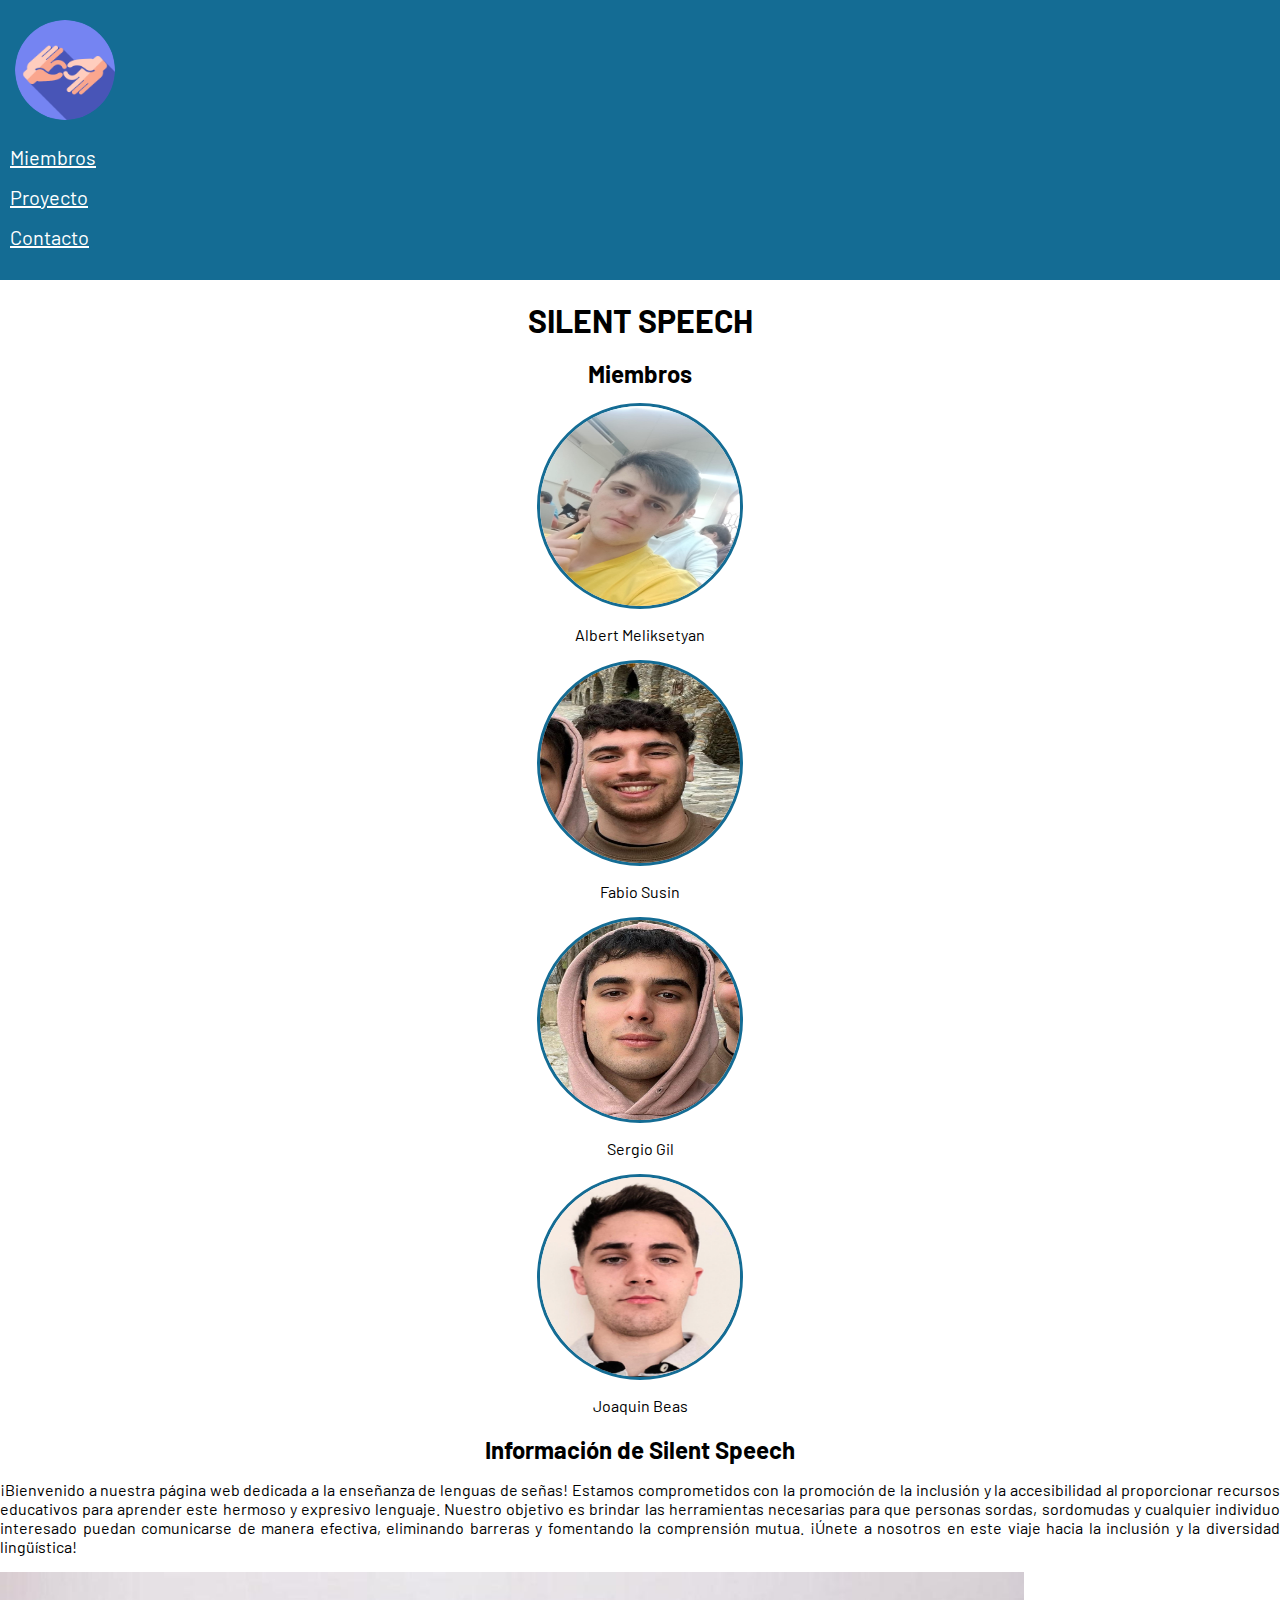
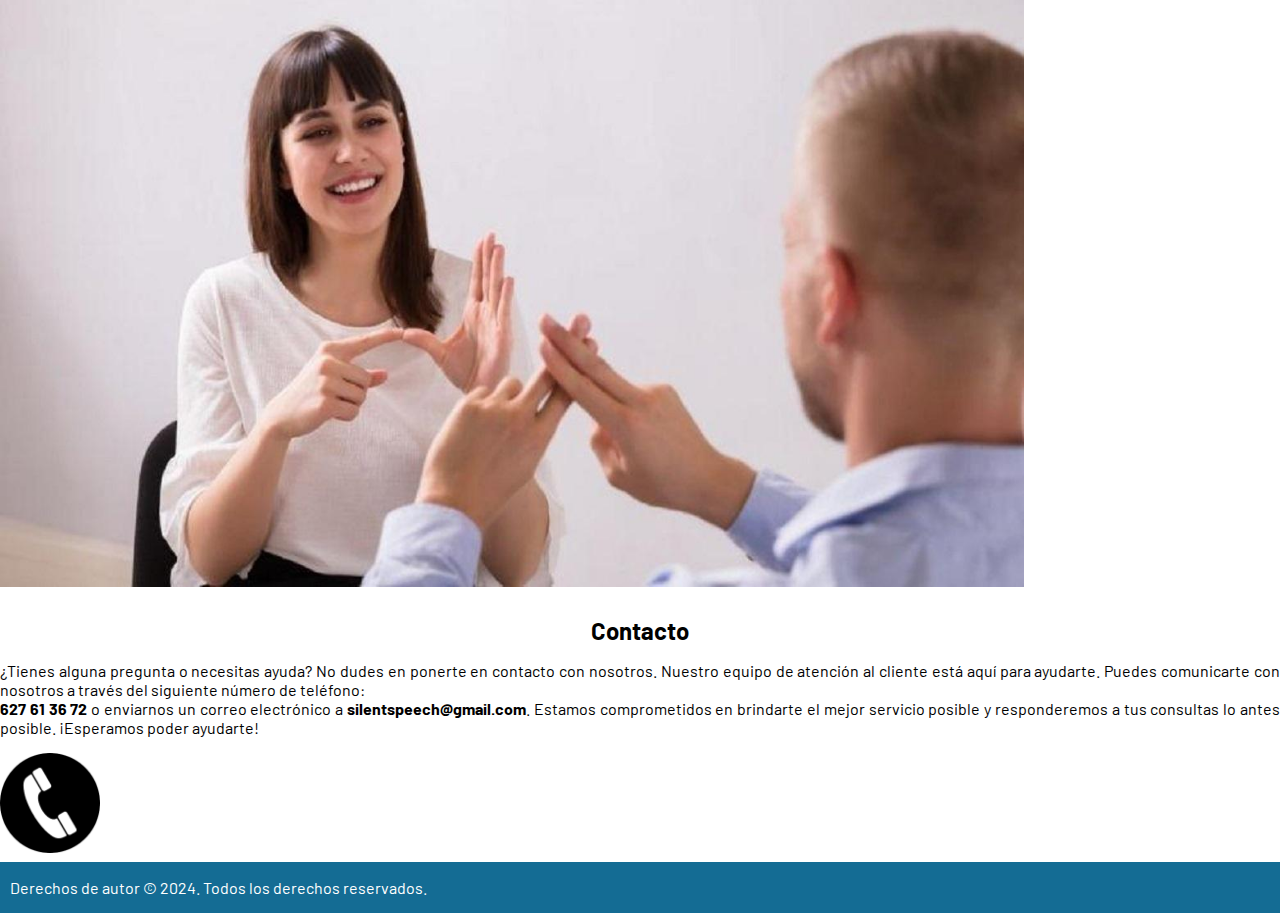
<file: index.html>
<!DOCTYPE html>
<html lang="es">
<head>
    <meta name="viewport" content="width=device-width, initial-scale=1">
    <link href="https://cdn.jsdelivr.net/npm/bootstrap@5.1.3/dist/css/bootstrap.min.css" rel="stylesheet" integrity="sha384-1BmE4kWBq78iYhFldvKuhfTAU6auU8tT94WrHftjDbrCEXSU1oBoqyl2QvZ6jIW3" crossorigin="anonymous">
    <link rel="preconnect" href="https://fonts.googleapis.com">
    <link rel="preconnect" href="https://fonts.gstatic.com" crossorigin>
    <link href="https://fonts.googleapis.com/css2?family=Barlow:ital,wght@0,100;0,200;0,300;0,400;0,500;0,600;0,700;0,800;0,900;1,100;1,200;1,300;1,400;1,500;1,600;1,700;1,800;1,900&display=swap" rel="stylesheet">
    <link rel = "stylesheet" type="text/css" href="index.css"/>
</head>
<body>
    <header class="container-fluid" style="padding-top: 15px; padding-bottom: 15px;">
        <div class="row align-items-center">
            <div class="col-md-1 offset-md-1" id="logo">
                <img class="logo_img" src="img/logo_web.png" width="100px" height="100px">
            </div>
            <div class="col-md-1 offset-md-3">
                <p><a href="nosotros.html">Miembros</a></p>
            </div>
    
            <div class="col-md-1 offset-md-2">
                <p><a href="proyecto.html">Proyecto</a></p>
            </div>
    
            <div class="col-md-1 offset-md-2">
                <p><a href="contacto.html">Contacto</a></p>
            </div>
        </div>
    </header>
    <main >
        <h1>SILENT SPEECH</h1>
        <div class ="container-fluid">
            <div class ="row">
                <div class="col-sm-4">
                    <h2>Miembros</h2>
                    <div class ="container">
                        <div class="row justify-content-center">
                            <a class="hyperlink_img" href="nosotros.html">
                                <img class="itemimg" src="images/albert.jpeg"   alt="Albert Meliksetyan">
                            </a>
                            <p style="text-align: center;">Albert Meliksetyan</p>
                        </div>
                        <div class="row justify-content-center">
                            <a class="hyperlink_img" href="nosotros.html">
                                <img class="itemimg" src="images/fabio.jpeg" alt="Fabio Susin">
                            </a>
                            <p style="text-align: center;">Fabio Susin</p>
                        </div>
                        <div class="row justify-content-center">
                            <a class="hyperlink_img" href="nosotros.html">
                                <img class="itemimg" src="images/sergio.jpeg" alt="Sergio Gil",>
                            </a>
                            <p style="text-align: center;" >Sergio Gil</p>
                        </div>
                        <div class="row justify-content-center">
                            <a class="hyperlink_img" href="nosotros.html">
                                <img class="itemimg" src="images/joaquin.jpeg" alt="Joaquin Beas">
                            </a>
                            <p  style="text-align: center;">Joaquin Beas</p>
                        </div>                
                    </div>
                </div>

                <div class="col-sm-4">
                    <h2>Información de Silent Speech</h2>
                    <p>¡Bienvenido a nuestra página web dedicada a la enseñanza de lenguas de señas! Estamos comprometidos con la promoción de la inclusión y la accesibilidad al proporcionar recursos educativos para aprender este hermoso y expresivo lenguaje. Nuestro objetivo es brindar las herramientas necesarias para que personas sordas, sordomudas y cualquier individuo interesado puedan comunicarse de manera efectiva, eliminando barreras y fomentando la comprensión mutua. ¡Únete a nosotros en este viaje hacia la inclusión y la diversidad lingüística!</p>
                    <diV class="text-center">
                        <img src="img/ejemplosenas.jpeg" class="img-fluid" width="80%" height="auto">
                    </diV>
                </div>

                <div class="col-sm-4">
                    <h2>Contacto</h2>
                    <p>¿Tienes alguna pregunta o necesitas ayuda? No dudes en ponerte en contacto con nosotros. Nuestro equipo de atención al cliente está aquí para ayudarte. Puedes comunicarte con nosotros a través del siguiente número de teléfono: <br><b>627 61 36 72</b> o enviarnos un correo electrónico a <b>silentspeech@gmail.com</b>. Estamos comprometidos en brindarte el mejor servicio posible y responderemos a tus consultas lo antes posible. ¡Esperamos poder ayudarte!
                    </p>
                    <diV class="text-center">
                        <img src="img/phonelogo.png" class="img-fluid" width="100px" height="100px">
                    </diV>
                </div>
            </div>
        </div>
    </main>                
    <footer class="container-fluid">
        <p>Derechos de autor © 2024. Todos los derechos reservados.</p>
    </footer>    
    <script
        src="https://cdn.jsdelivr.net/npm/bootstrap@5.1.3/dist/js/bootstrap.bundle.min.js"
        integrity="sha384-ka7Sk0Gln4gmtz2MlQnikT1wXgYsOg+OMhuP+IlRH9sENBO0LRn5q+8nbTov4+1p"
        crossorigin="anonymous"></script>
</body>
</html>
</file>
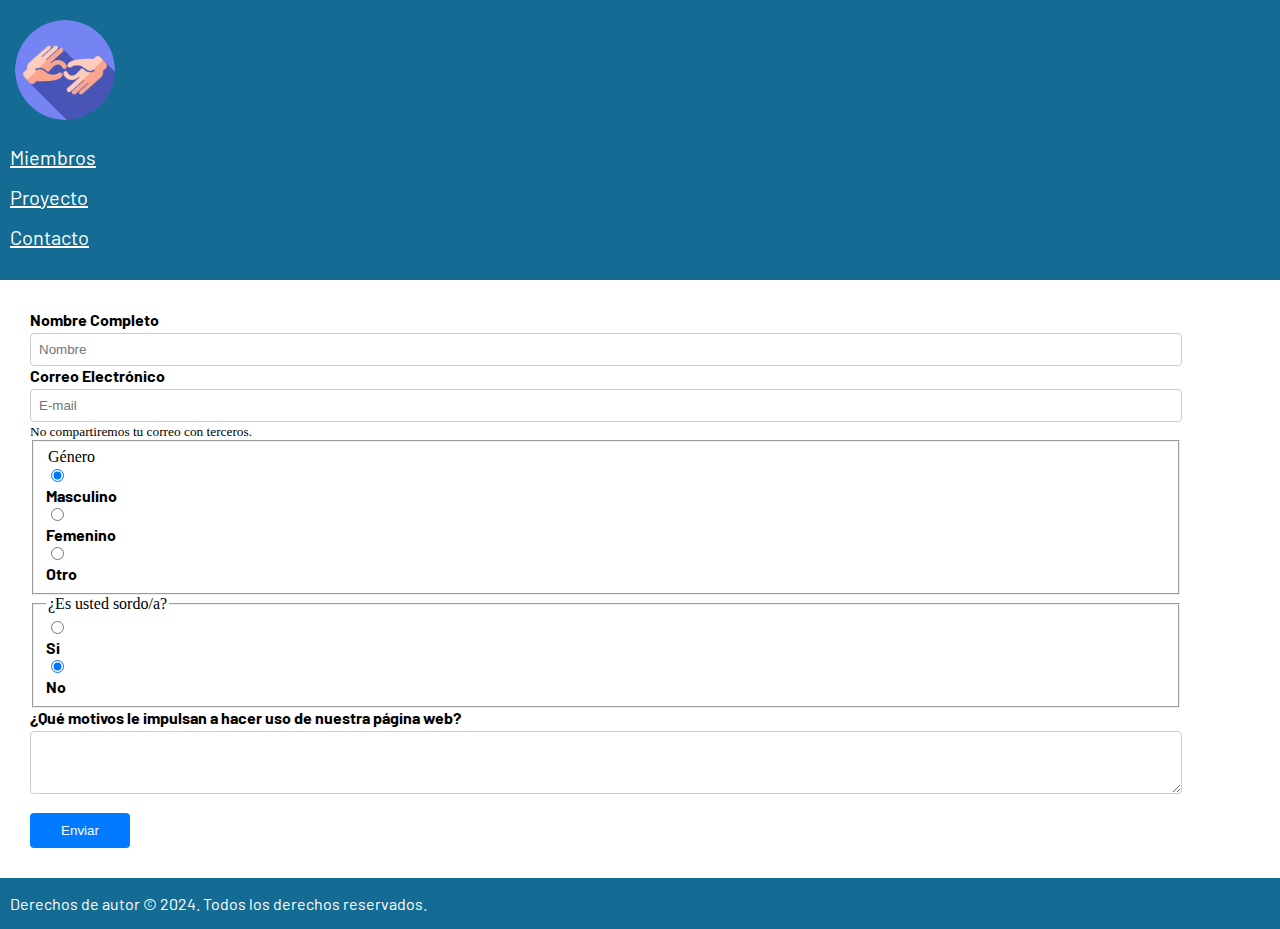
<file: contacto.html>
<!DOCTYPE html>
<html lang="es">
    <head>
        <meta name="viewport" content="width=device-width, initial-scale=1">
        <link href="https://cdn.jsdelivr.net/npm/bootstrap@5.1.3/dist/css/bootstrap.min.css" rel="stylesheet" integrity="sha384-1BmE4kWBq78iYhFldvKuhfTAU6auU8tT94WrHftjDbrCEXSU1oBoqyl2QvZ6jIW3" crossorigin="anonymous">
        <link rel="preconnect" href="https://fonts.googleapis.com">
        <link rel="preconnect" href="https://fonts.gstatic.com" crossorigin>
        <link href="https://fonts.googleapis.com/css2?family=Barlow:ital,wght@0,100;0,200;0,300;0,400;0,500;0,600;0,700;0,800;0,900;1,100;1,200;1,300;1,400;1,500;1,600;1,700;1,800;1,900&display=swap" rel="stylesheet">
        <meta charset="UTF-8">
        <meta name="viewport" content="width=device-width, initial-scale=1.0">
        <title>Formulario de Contacto</title>
        <link rel = "stylesheet" type="text/css" href="contacto.css"/>
    </head>
    <body>
        <header class="container-fluid" style="padding-top: 15px; padding-bottom: 15px;">
            <div class="row align-items-center">
                <div class="col-md-1 offset-md-1" id="logo">
                    <a href="index.html">
                        <img class="logo_img" src="img/logo_web.png" width="100px" height="100px">
                    </a>
                </div>
                <div class="col-md-1 offset-md-3">
                    <p><a class="header-link" href="nosotros.html">Miembros</a></p>
                </div>
        
                <div class="col-md-1 offset-md-2">
                    <p><a class="header-link" href="proyecto.html">Proyecto</a></p>
                </div>
        
                <div class="col-md-1 offset-md-2">
                    <p><a class="header-link" href="contacto.html">Contacto</a></p>
                </div>
            </div>
        </header>
        <main>
            <form>
                <div class="form-group">
                    <label for="exampleInputEmail1">Nombre Completo</label>
                    <input type="text" class="form-control" id="exampleInputEmail1" aria-describedby="emailHelp" placeholder="Nombre">
                </div>
                <div class="form-group">
                    <label for="exampleInputEmail1">Correo Electrónico</label>
                    <input type="email" class="form-control" id="exampleInputEmail1" aria-describedby="emailHelp" placeholder="E-mail">
                    <small id="emailHelp" class="form-text text-muted">No compartiremos tu correo con terceros.</small>
                </div>
                <fieldset class="form-group row">
                    <div class="row">
                      <legend class="col-form-label">Género</legend>
                      <div class="col-sm-10">
                        <div class="form-check">
                          <input class="form-check-input" type="radio" name="gridRadios" id="gridRadios1" value="option1" checked>
                          <label class="form-check-label" for="gridRadios1">
                            Masculino
                          </label>
                        </div>
                        <div class="form-check">
                          <input class="form-check-input" type="radio" name="gridRadios" id="gridRadios2" value="option2">
                          <label class="form-check-label" for="gridRadios2">
                            Femenino
                        </label>
                        </div>
                        <div class="form-check">
                            <input class="form-check-input" type="radio" name="gridRadios" id="gridRadios3" value="option3">
                            <label class="form-check-label" for="gridRadios3">
                                Otro
                            </label>
                          </div>
                      </div>
                    </div>
                  </fieldset>
                  <fieldset>
                    <legend class="col-form-label col-sm-2 pt-0">¿Es usted sordo/a?</legend>
                    <div class="form-check form-check-inline">
                    <input class="form-check-input" type="radio" name="inlineRadioOptions" id="inlineRadio1" value="option1">
                    <label class="form-check-label" for="inlineRadio1">Si</label>
                    </div>
                    <div class="form-check form-check-inline">
                    <input class="form-check-input" type="radio" name="inlineRadioOptions" id="inlineRadio2" value="option2" checked>
                    <label class="form-check-label" for="inlineRadio2">No   </label>
                    </div>
                </fieldset>
                  <div class="form-group">
                    <label for="exampleFormControlTextarea1">¿Qué motivos le impulsan a hacer uso de nuestra página web?</label>
                    <textarea class="form-control" id="exampleFormControlTextarea1" rows="3"></textarea>
                  </div>
                  <div class="form-group" style="margin-top: 15px;">
                      <button type="submit" class="btn btn-primary">Enviar</button>
                  </div>
            </form>        
        </main>
        <footer class="container-fluid" style="position: relative; bottom: 0%;">
            <p>Derechos de autor © 2024. Todos los derechos reservados.</p>
        </footer>      
        <script
            src="https://cdn.jsdelivr.net/npm/bootstrap@5.1.3/dist/js/bootstrap.bundle.min.js"
            integrity="sha384-ka7Sk0Gln4gmtz2MlQnikT1wXgYsOg+OMhuP+IlRH9sENBO0LRn5q+8nbTov4+1p"
            crossorigin="anonymous">
        </script>
    </body>
</html>
</file>
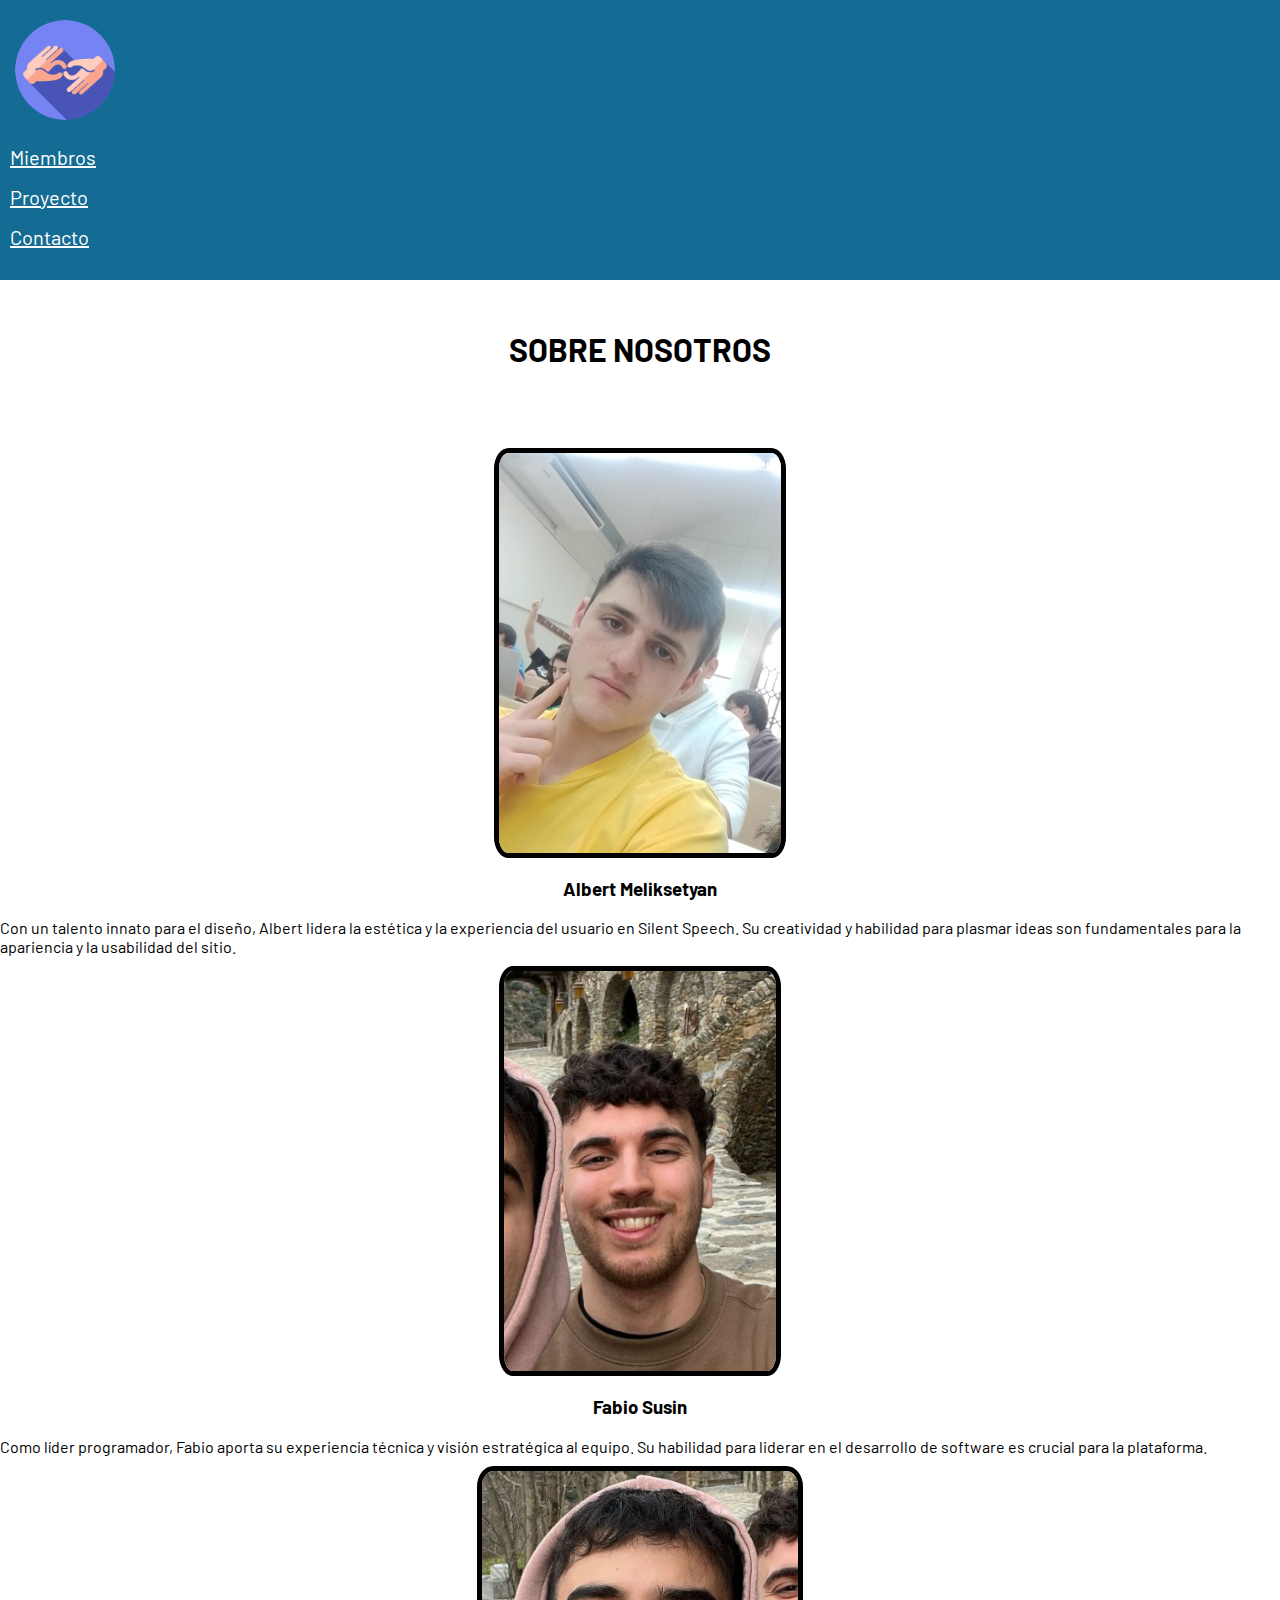
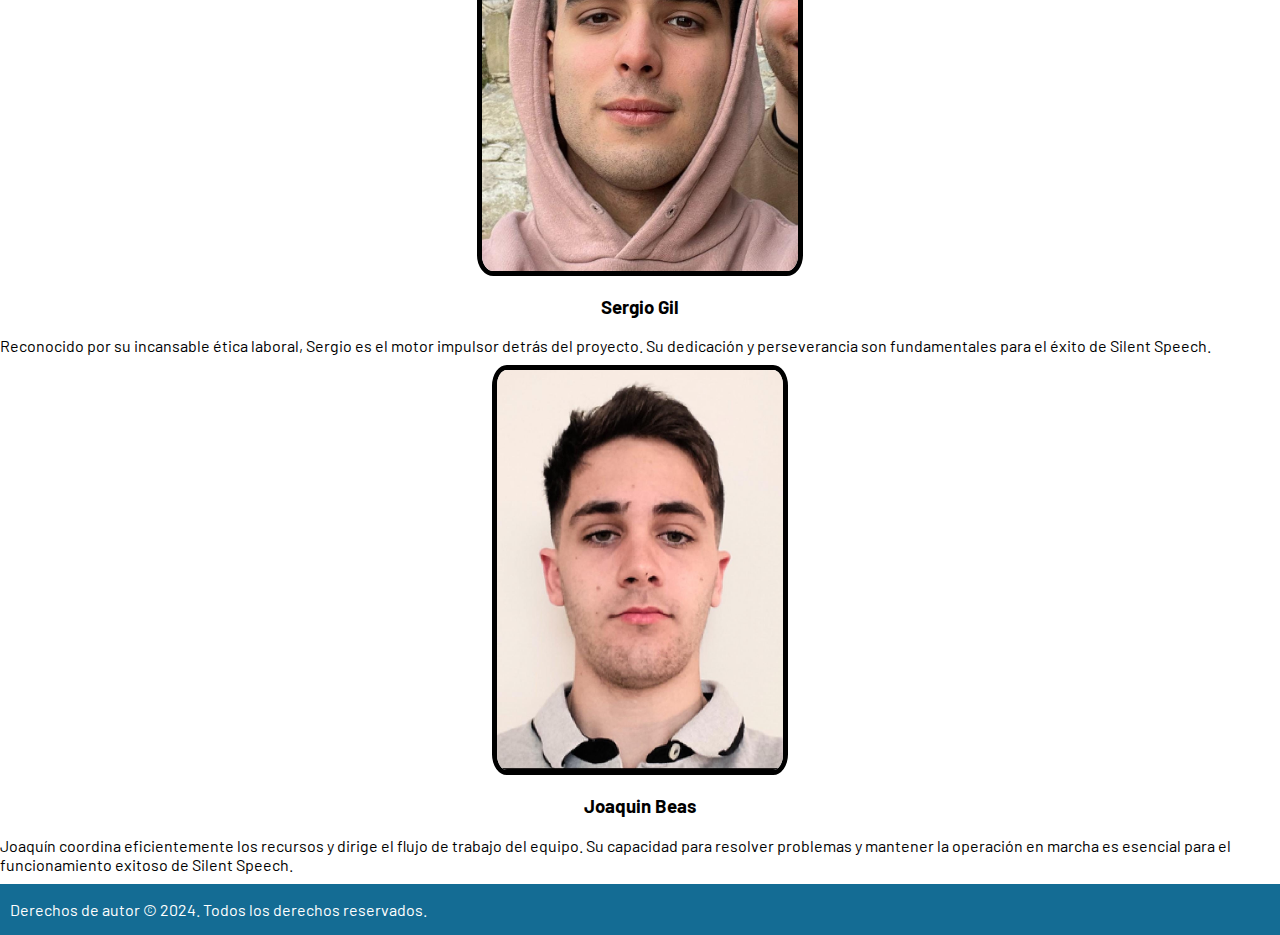
<file: nosotros.html>
<!DOCTYPE html>
<html lang="es">
<head>
    <meta name="viewport" content="width=device-width, initial-scale=1">
    <link href="https://cdn.jsdelivr.net/npm/bootstrap@5.1.3/dist/css/bootstrap.min.css" rel="stylesheet" integrity="sha384-1BmE4kWBq78iYhFldvKuhfTAU6auU8tT94WrHftjDbrCEXSU1oBoqyl2QvZ6jIW3" crossorigin="anonymous">
    <link rel = "stylesheet" type="text/css" href="nosotros.css"/>
    <link rel="preconnect" href="https://fonts.googleapis.com">
    <link rel="preconnect" href="https://fonts.gstatic.com" crossorigin>
    <link href="https://fonts.googleapis.com/css2?family=Barlow:ital,wght@0,100;0,200;0,300;0,400;0,500;0,600;0,700;0,800;0,900;1,100;1,200;1,300;1,400;1,500;1,600;1,700;1,800;1,900&display=swap" rel="stylesheet">

</head>
<body>
    <header class="container-fluid" style="padding-top: 15px; padding-bottom: 15px;">
        <div class="row align-items-center">
            <div class="col-md-1 offset-md-1" id="logo">
                <a href="index.html">
                    <img class="logo_img" src="img/logo_web.png" width="100px" height="100px">
                </a>
            </div>
            <div class="col-md-1 offset-md-3">
                <p><a class="header-link" href="nosotros.html">Miembros</a></p>
            </div>
    
            <div class="col-md-1 offset-md-2">
                <p><a class="header-link" href="proyecto.html">Proyecto</a></p>
            </div>
    
            <div class="col-md-1 offset-md-2">
                <p><a class="header-link" href="contacto.html">Contacto</a></p>
            </div>
        </div>
    </header>
    <main>
        <div class ="container-fluid">
            <div class="row" style="margin-top: 50px;">
                <div class="col">
                    <h1>SOBRE NOSOTROS</h1>
                </div>
            </div>
            <div class="row" style="margin-top: 80px;">
                <div class="col-xl-3">
                    <img src="images/albert.jpeg" alt="Albert Meliksetyan">
                    <h3>Albert Meliksetyan</h3>
                    <div class="descripcion">Con un talento innato para el diseño, Albert lidera la estética y la experiencia del usuario en Silent Speech. Su creatividad y habilidad para plasmar ideas son fundamentales para la apariencia y la usabilidad del sitio.</div>
                </div>
                <div class="col-xl-3">
                    <img src="images/fabio.jpeg" alt="Fabio Susin">
                    <h3>Fabio Susin</h3>
                    <div class="descripcion">Como líder programador, Fabio aporta su experiencia técnica y visión estratégica al equipo. Su habilidad para liderar en el desarrollo de software es crucial para la plataforma.</div>
                </div>
                <div class="col-xl-3">
                    <img src="images/sergio.jpeg" alt="Sergio Gil">
                    <h3>Sergio Gil</h3>
                    <div class="descripcion">Reconocido por su incansable ética laboral, Sergio es el motor impulsor detrás del proyecto. Su dedicación y perseverancia son fundamentales para el éxito de Silent Speech.</div>
                </div>
                <div class="col-xl-3">
                    <img src="images/joaquin.jpeg" alt="Joaquin Beas">
                    <h3>Joaquin Beas</h3>
                    <div class="descripcion">Joaquín coordina eficientemente los recursos y dirige el flujo de trabajo del equipo. Su capacidad para resolver problemas y mantener la operación en marcha es esencial para el funcionamiento exitoso de Silent Speech.</div>
                </div>
            </div>
        </div>
    </main>  
    <footer class="container-fluid" style="position: relative; bottom: 0%;">
        <p>Derechos de autor © 2024. Todos los derechos reservados.</p>
    </footer>      
    <script
        src="https://cdn.jsdelivr.net/npm/bootstrap@5.1.3/dist/js/bootstrap.bundle.min.js"
        integrity="sha384-ka7Sk0Gln4gmtz2MlQnikT1wXgYsOg+OMhuP+IlRH9sENBO0LRn5q+8nbTov4+1p"
        crossorigin="anonymous">
    </script>   
</body>
</html>
</file>
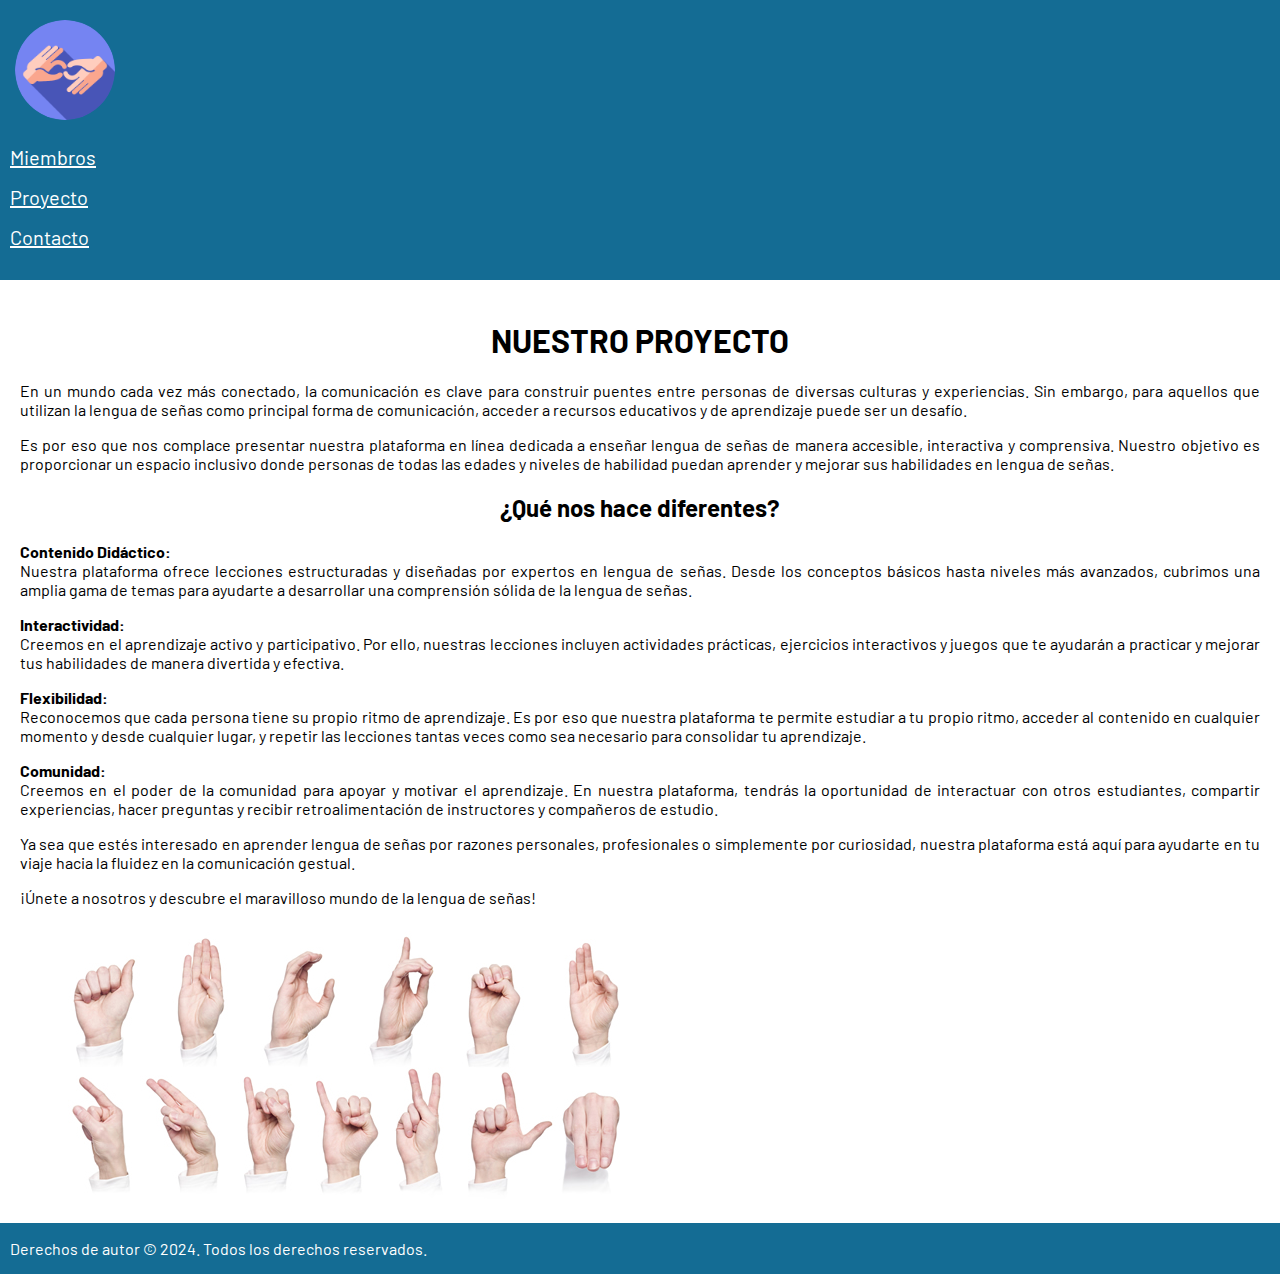
<file: proyecto.html>
<!DOCTYPE html>
<html lang="es">
    <head>
        <meta name="viewport" content="width=device-width, initial-scale=1">
        <link href="https://cdn.jsdelivr.net/npm/bootstrap@5.1.3/dist/css/bootstrap.min.css" rel="stylesheet" integrity="sha384-1BmE4kWBq78iYhFldvKuhfTAU6auU8tT94WrHftjDbrCEXSU1oBoqyl2QvZ6jIW3" crossorigin="anonymous">
        <link rel = "stylesheet" type="text/css" href="proyecto.css"/>
        <link rel="preconnect" href="https://fonts.googleapis.com">
        <link rel="preconnect" href="https://fonts.gstatic.com" crossorigin>
        <link href="https://fonts.googleapis.com/css2?family=Barlow:ital,wght@0,100;0,200;0,300;0,400;0,500;0,600;0,700;0,800;0,900;1,100;1,200;1,300;1,400;1,500;1,600;1,700;1,800;1,900&display=swap" rel="stylesheet">

    </head>
    <body>
        <header class="container-fluid" style="padding-top: 15px; padding-bottom: 15px;">
            <div class="row align-items-center">
                <div class="col-md-1 offset-md-1" id="logo">
                    <a href="index.html">
                        <img class="logo_img" src="img/logo_web.png" width="100px" height="100px">
                    </a>
                </div>
                <div class="col-md-1 offset-md-3">
                    <p><a class="header-link" href="nosotros.html">Miembros</a></p>
                </div>
        
                <div class="col-md-1 offset-md-2">
                    <p><a class="header-link" href="proyecto.html">Proyecto</a></p>
                </div>
        
                <div class="col-md-1 offset-md-2">
                    <p><a class="header-link" href="contacto.html">Contacto</a></p>
                </div>
            </div>
        </header>
        <main>
            <div class="container-fluid">
                <div class="row">
                    <div class="col">
                        <h1>NUESTRO PROYECTO</h1>
                        <p>En un mundo cada vez más conectado, la comunicación es clave para construir puentes entre personas de diversas 
                        culturas y experiencias. Sin embargo, para aquellos que utilizan la lengua de señas como principal forma de comunicación, 
                        acceder a recursos educativos y de aprendizaje puede ser un desafío.</p>
                        
                        <p>Es por eso que nos complace presentar nuestra plataforma en línea dedicada a enseñar lengua de señas de manera accesible, 
                        interactiva y comprensiva. Nuestro objetivo es proporcionar un espacio inclusivo donde personas de todas las edades y niveles 
                        de habilidad puedan aprender y mejorar sus habilidades en lengua de señas.</p>
                     </div>
                </div>
                <div class="row">
                    <h2>¿Qué nos hace diferentes?</h2>

                    <div class="container-fluid">
                        <div class="row">
                            <div class="col-md-3">
                                <p><b>Contenido Didáctico:<br></b> Nuestra plataforma ofrece lecciones estructuradas y diseñadas por expertos en lengua de señas. Desde 
                                los conceptos básicos hasta niveles más avanzados, cubrimos una amplia gama de temas para ayudarte a desarrollar una comprensión 
                                sólida de la lengua de señas.</p>
                            </div>
                            <div class="col-md-3">
                                <p><b>Interactividad:<br></b> Creemos en el aprendizaje activo y participativo. Por ello, nuestras lecciones incluyen actividades 
                                prácticas, ejercicios interactivos y juegos que te ayudarán a practicar y mejorar tus habilidades de manera divertida y efectiva.</p>
                            </div>
                            <div class="col-md-3">
                                <p><b>Flexibilidad:<br></b> Reconocemos que cada persona tiene su propio ritmo de aprendizaje. Es por eso que nuestra plataforma te permite 
                                estudiar a tu propio ritmo, acceder al contenido en cualquier momento y desde cualquier lugar, y repetir las lecciones tantas veces 
                                como sea necesario para consolidar tu aprendizaje.</p>
                            </div>
                            <div class="col-md-3">
                                <p><b>Comunidad:<br></b> Creemos en el poder de la comunidad para apoyar y motivar el aprendizaje. En nuestra plataforma, tendrás la oportunidad 
                                de interactuar con otros estudiantes, compartir experiencias, hacer preguntas y recibir retroalimentación de instructores y compañeros de estudio.</p>
                            </div>
                        </div>
                    </div>
                </div>

                <div class="row">
                    <p>Ya sea que estés interesado en aprender lengua de señas por razones personales, profesionales o simplemente por curiosidad, 
                    nuestra plataforma está aquí para ayudarte en tu viaje hacia la fluidez en la comunicación gestual.</p>

                    <p>¡Únete a nosotros y descubre el maravilloso mundo de la lengua de señas!</p>
                </div>
            </div>
            <div class="row justify-content-center">
                <img class="img-fluid" src="img/banner.jpg" style="max-width: 700px;">
            </div>
        </main>
        <footer>
            <p>Derechos de autor © 2024. Todos los derechos reservados.</p>
        </footer> 
        <script
        src="https://cdn.jsdelivr.net/npm/bootstrap@5.1.3/dist/js/bootstrap.bundle.min.js"
        integrity="sha384-ka7Sk0Gln4gmtz2MlQnikT1wXgYsOg+OMhuP+IlRH9sENBO0LRn5q+8nbTov4+1p"
        crossorigin="anonymous">
    </script>   
    </body>
</html>
</file>
<file: index.css>
body{
    margin: 0;
    padding: 0;
}

#content::-webkit-scrollbar {
    display: none;
}

footer{
    padding-left: 10px;
}

footer,header{
    vertical-align:middle;
    display: flex;
    background-color:#146c94;
    color: white;  
}

header{
    padding: 10px;
    display: flex;
    align-items: center;
}

header a{
    font-size: 20px;
    color: #ffffff;
    margin: 0 -.25rem;
    padding: 0 .25rem;
    transition: color .3s ease-in-out, box-shadow .3s ease-in-out;
}

header a:hover {
    box-shadow: inset 130px 0 0 0 #ffffff;
    color: #146c94;
}

.item{
    font-size:x-large;
    padding: 20px;
}

h1, h2,h3 {
    text-align: center;
    font-family: "Barlow",Arial, Helvetica, sans-serif;
    font-weight: bold; 
}

h1,h2{
    margin-bottom: 15px;
}

p{
    text-align: justify;
    font-family: "Barlow",Arial, Helvetica, sans-serif;
}

.logo_img{
    padding: 5px;
    border-radius: 50%;
}

.hyperlink_img{
    display: flex; 
    justify-content: center; 
    align-items: center;
}

.itemimg{
    padding: 0;
    height: 200px;
    width: 200px;
    border-radius: 50%;
    border: 3px solid #146c94;
    transition: box-shadow 0.25s, border 0.10s;
}

.itemimg:hover{
    cursor:pointer;
    border: 0;
    box-shadow: 0px 5px 13px rgba(0, 0, 0, 0.8);
}

.img-fluid{
    margin-bottom: 5px;
}
</file>
<file: contacto.css>
body{
    margin: 0;
    padding: 0;
    height: 100%;
    display: flex;
    flex-direction: column;
    min-height: 100vh;
}

main{
    display: flex;
    flex: 1;
    flex-direction: column;
}

footer{
    padding-left: 10px;
}

footer,header{
    vertical-align:middle;
    display: flex;
    background-color:#146c94;
    color: white;  
}

header{
    padding: 10px;
    display: flex;
    align-items: center;
}

header .header-link{
    font-size: 20px;
    color: #ffffff;
    margin: 0 -.25rem;
    padding: 0 .25rem;
    transition: color .3s ease-in-out, box-shadow .3s ease-in-out;
}

header .header-link:hover {
    box-shadow: inset 130px 0 0 0 #ffffff;
    color: #146c94;
}
form {
    width: 90%; /* Ancho del formulario */
    background-color: white; /* Color de fondo del formulario */
    padding: 30px; /* Espaciado interno del formulario */
    border-radius: 10px; /* Bordes redondeados del formulario */
}
ul {
    list-style-type: none; /* Eliminar viñetas de la lista */
    padding: 0; /* Eliminar relleno */
}
li {
    margin-bottom: 20px; /* Espaciado entre elementos de lista */
}
label {
    display: block; /* Mostrar etiquetas en una nueva línea */
    font-weight: bold; /* Negrita para etiquetas */
}
input[type="text"],
input[type="email"],
textarea {
    width: 100%; /* Ocupar todo el ancho disponible */
    padding: 8px; /* Espaciado interno */
    margin-top: 4px; /* Espaciado superior */
    border: 1px solid #ccc; /* Borde gris */
    border-radius: 4px; /* Bordes redondeados */
    box-sizing: border-box; /* Incluir el relleno y el borde en el ancho total */
}
button {
    width: 100px;
    background-color: #007bff; /* Color de fondo del botón */
    color: white; /* Color del texto del botón */
    border: none; /* Sin borde */
    padding: 10px 20px; /* Espaciado interno */
    border-radius: 4px; /* Bordes redondeados */
    cursor: pointer; /* Cambiar el cursor al pasar el ratón */
}
button:hover {
    background-color: #0056b3; /* Cambiar color de fondo al pasar el ratón */
}

.contenedor {
    display: flex;
    flex-wrap: wrap;
    justify-content: flex-start;
    margin: 20px 0;
}
.item {
    flex-basis: calc(25% - 20px);
    margin: 0 auto 20px auto; /* Distribuye los elementos uniformemente y mantiene la misma distancia */
}
.item img {
    width: 150px;
    height: 150px;
}
.descripcion {
    text-align: left;
}
.itemH{
    font-size:x-large;
    padding: 20px;
}
.logo{
    padding: 30px;
    padding-right: 50px;
}
.item{
    font-size:x-large;
    padding: 10px;
}

p,label{
    font-family:"Barlow",sans-serif;
}

.banner_container{
    display:flex;
    height: fit-content;
    width: 100%;
    padding: 0;
    margin: 0;
}

.banner_img{
    display: block;
    margin-left: auto;
    margin-right: auto;
    height: 215px;
}

.logo_img{
    padding:5px;
    border-radius: 50%;
    transition: box-shadow 0.25s;
}

.logo_img:hover{
    box-shadow: 0px 0px 13px rgba(255, 255, 255, 0.9);
}
</file>
<file: nosotros.css>
body{
    margin: 0;
    padding: 0;
    height: 100%;
    display: flex;
    flex-direction: column;
    min-height: 100vh;
}

main{
    display: flex;
    flex: 1;
}

footer{
    padding-left: 10px;
}

footer,header{
    vertical-align:middle;
    display: flex;
    background-color:#146c94;
    color: white;  
}

header{
    padding: 10px;
    display: flex;
    align-items: center;
}

header .header-link{
    font-size: 20px;
    color: #ffffff;
    margin: 0 -.25rem;
    padding: 0 .25rem;
    transition: color .3s ease-in-out, box-shadow .3s ease-in-out;
}

header .header-link:hover {
    box-shadow: inset 130px 0 0 0 #ffffff;
    color: #146c94;
}

.logo{
    padding: 30px;
    padding-right: 50px;
}

.col-xl-3{
    margin-bottom: 10px;
}

.col-xl-3 img {
    max-width: 400px; /* Establece el ancho máximo de la imagen al 100% del contenedor */
    height: 400px; /* Ajusta la altura automáticamente para mantener la proporción */
    display: block;
    margin-left: auto;
    margin-right: auto;
    border: 5px solid black;
    border-radius: 5%;
}


.descripcion{
    font-family: "Barlow", sans-serif;
}

h1, h2,h3 {
    text-align: center;
    font-family: "Barlow";
    font-weight: bold; 
}

p{
    text-align: justify;
    font-family: "Barlow", sans-serif;
}

.logo_img{
    padding: 5px;
    border-radius: 50%;
    transition: box-shadow 0.25s;
}

.logo_img:hover{
    cursor: pointer;
    box-shadow: 0px 0px 13px rgba(255, 255, 255, 0.9);
}
</file>
<file: proyecto.css>
body{
    margin: 0;
    padding: 0;
    height: 100%;
    display: flex;
    flex-direction: column;
    min-height: 100vh;
}

main{
    display: flex;
    flex: 1;
    flex-direction: column;
}

footer{
    padding-left: 10px;
}

footer,header{
    vertical-align:middle;
    display: flex;
    background-color:#146c94;
    color: white;  
}

header{
    padding: 10px;
    display: flex;
    align-items: center;
}

header .header-link{
    font-size: 20px;
    color: #ffffff;
    margin: 0 -.25rem;
    padding: 0 .25rem;
    transition: color .3s ease-in-out, box-shadow .3s ease-in-out;
}

header .header-link:hover {
    box-shadow: inset 130px 0 0 0 #ffffff;
    color: #146c94;
}

.logo{
    padding: 30px;
    padding-right: 50px;
}
main {
    padding: 20px;
    text-align: justify;
    margin: 0 auto; 
}

h1, h2,h3 {
    text-align: center;
    font-family: "Barlow";
    font-weight: bold; 
}
p{
    text-align: justify;
    font-family: "Barlow", sans-serif;
}

.logo_img{
    padding: 5px;
    border-radius: 50%;
    transition: box-shadow 0.25s;
}

.logo_img:hover{
    box-shadow: 0px 0px 13px rgba(255, 255, 255, 0.9);
}
</file>
